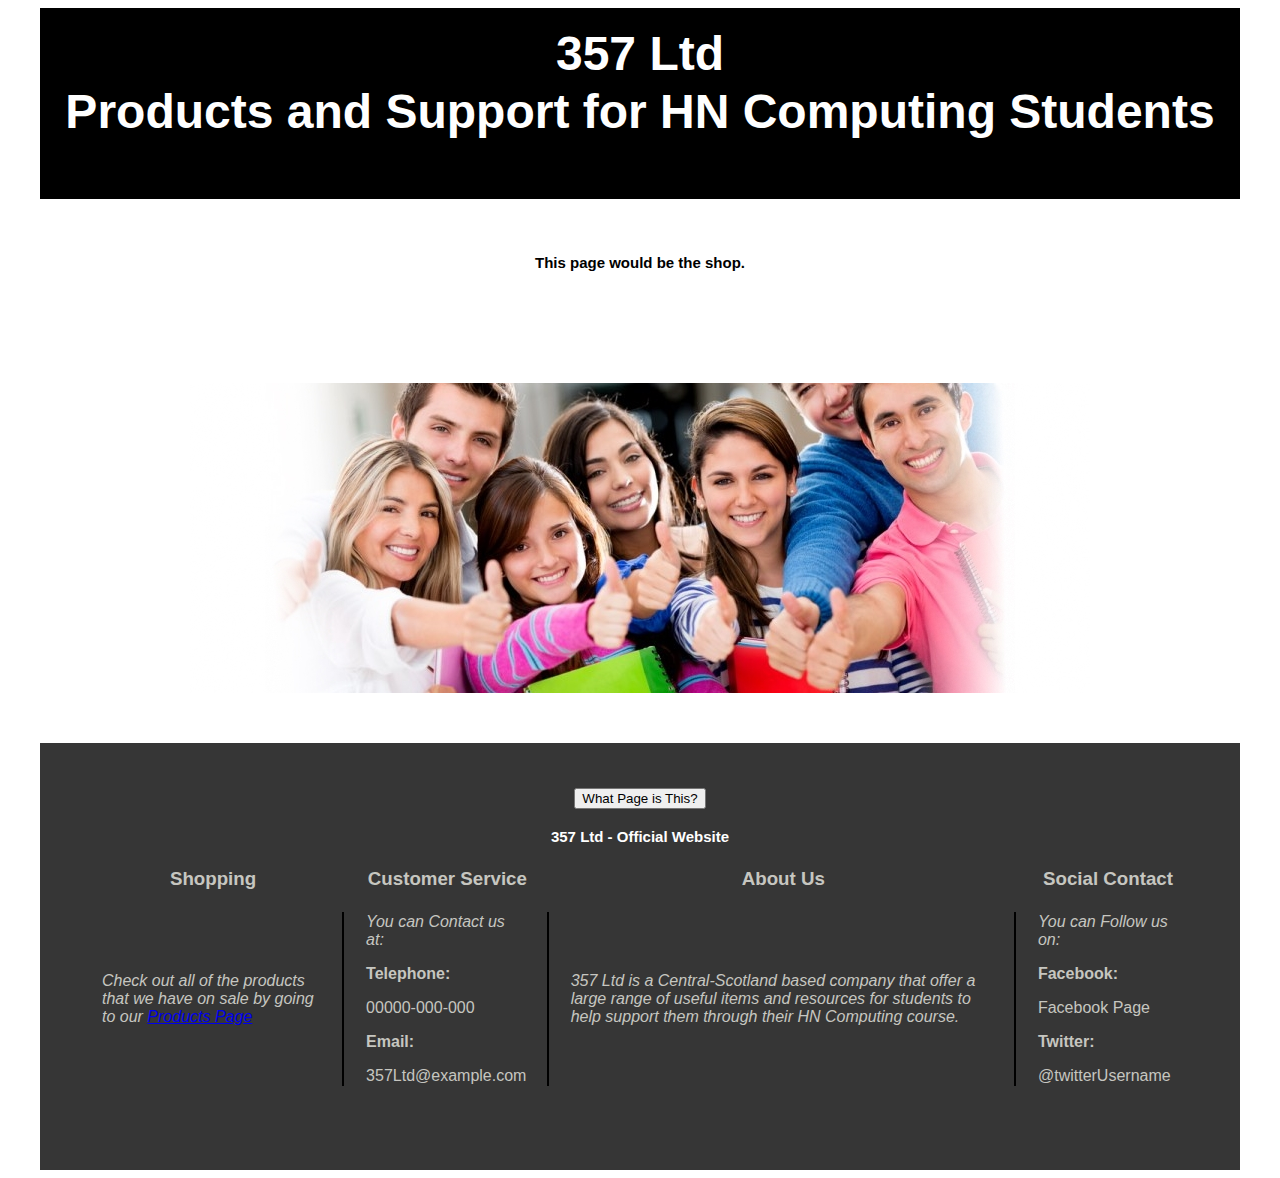
<file: src/gotoshop.html>
<html>

	<script>
	
	//alert("Welcome to 357 Ltd!");
	
	function pageInfo() {
		alert("This is an example of a shop page shop page: \n");
	}
	</script>

	<head>
		<title>357 Ltd - Shop</title>
		<link rel="stylesheet" type="text/css" href="assets/css/style.css">
		<script type="text/javascript" src="assets/js/rotating-image.js"> </script>		
		<script src="https://ajax.googleapis.com/ajax/libs/jquery/3.2.1/jquery.min.js"></script>
	</head>

	<body>

		<h1>
			<p><font size="7" color="White">357 Ltd</font></p>
			<p><font size="7" color="white">Products and Support for HN Computing Students</font></p>
		</h1>
	
	<p>
		<h2>
		This page would be the shop. 
		</h2>
	</p>
	
	<table class="center">
	
		

		
		
		
	</table>
	
	<p>
		<img class="centered" src="assets/img/students.jpg"></img>
	</p>

	</body>
	
	<footer>
		<h2>
		
			<p><input id="clickMe" type="button" value="What Page is This?" onclick="pageInfo();" /></p>
		
			<p>357 Ltd - Official Website</p>
			
		<table class="center">
	
	<table class="center, footer">
	
		<tr>
			<th><h3>Shopping</h3></th>
			<th><h3>Customer Service</h3></th>
			<th><h3>About Us</h3></th>
			<th><h3>Social Contact</h3></th>
		</tr>
		
		<tr>
			<td>
				<p><i>Check out all of the products that we have on sale by going to our <a href="products.html">Products Page</a></i></p>
			</td>
		
			<td>
				<p><i>You can Contact us at:</i></p>
				<p><b>Telephone:</b></p>
				<p>00000-000-000</p>
				<p><b>Email:</b></p>
				<p>357Ltd@example.com</p>
			</td>
		
			<td>
				<p><i>357 Ltd is a Central-Scotland based company that offer a large range of useful items and resources for students to help support them through their HN Computing course.</i></p>
			</td>
			
			<td>
				<p><i>You can Follow us on:</i></p>
				<p><b>Facebook:</b></p>
				<p>Facebook Page</p>
				<p><b>Twitter:</b></p>
				<p>@twitterUsername</p>
			</td>
		
			
		</tr>
		
	</table>
			
		</h2>
	</footer>

</html>
</file>
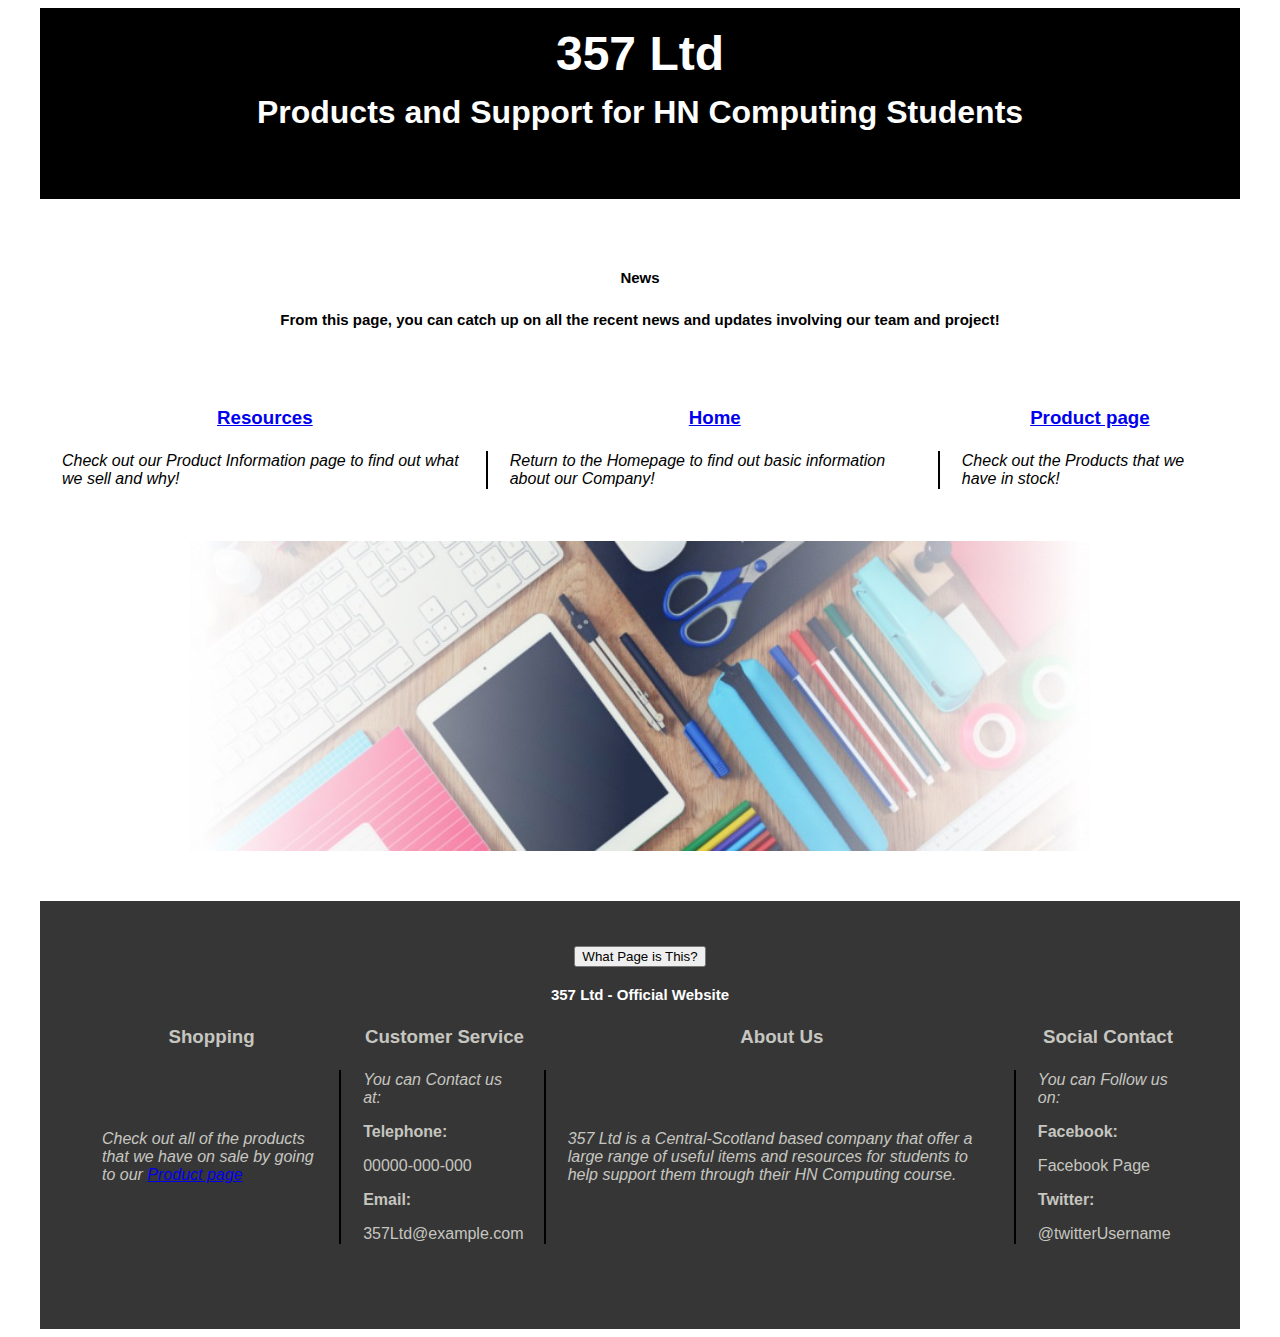
<file: src/news.html>
<html>

	<script>
	
	function pageInfo() {
		alert("This is the News Page: \n On this page, keep yourself up to date on any changes/additions we make to the Webstore!");
	}
	</script>

	<head>
		<title>357 Ltd - News</title>
		<link rel="stylesheet" type="text/css" href="assets/css/style.css">
	</head>

	<body>

		<h1>
			<p><font size="7">357 Ltd</font></p>
			<p>Products and Support for HN Computing Students</p>
		</h1>
	
	<p>
		<h2>
			<p><center>News</center></p>
			<p>From this page, you can catch up on all the recent news and updates involving our team and project!</p>
		</h2>
	</p>
	
	<table class="center">
	
		<tr>
			<th><h3><a href="resources.html">Resources</a></h3></th>
			<th><h3><a href="index.html">Home</a></h3></th>
			<th><h3><a href="shop.html">Product page</a></h3></th>
		</tr>
		
		<tr>
			<td>
				<p><i>Check out our Product Information page to find out what we sell and why!</i></p>
			</td>
			
			<td>
				<p><i>Return to the Homepage to find out basic information about our Company!</i></p>
			</td>
			
			<td>
				<p><i>Check out the Products that we have in stock!</i></p>
			</td>
		</tr>
		
	</table>
	
	<p>
		<img class="centered" src="assets/img/supplies.jpg"></img>
	</p>

	</body>
	
	<footer>
		<h2>
		
			<p><input id="clickMe" type="button" value="What Page is This?" onclick="pageInfo();" /></p>
		
			<p>357 Ltd - Official Website</p>
			
				<table class="center">
	
	<table class="center, footer">
	
		<tr>
			<th><h3>Shopping</h3></th>
			<th><h3>Customer Service</h3></th>
			<th><h3>About Us</h3></th>
			<th><h3>Social Contact</h3></th>
		</tr>
		
		<tr>
			<td>
				<p><i>Check out all of the products that we have on sale by going to our <a href="shop.html">Product page</a></i></p>
			</td>
		
			<td>
				<p><i>You can Contact us at:</i></p>
				<p><b>Telephone:</b></p>
				<p>00000-000-000</p>
				<p><b>Email:</b></p>
				<p>357Ltd@example.com</p>
			</td>
		
			<td>
				<p><i>357 Ltd is a Central-Scotland based company that offer a large range of useful items and resources for students to help support them through their HN Computing course.</i></p>
			</td>
			
			<td>
				<p><i>You can Follow us on:</i></p>
				<p><b>Facebook:</b></p>
				<p>Facebook Page</p>
				<p><b>Twitter:</b></p>
				<p>@twitterUsername</p>
			</td>
			
		</tr>
		
	</table>
			
		</h2>
	</footer>

</html>
</file>
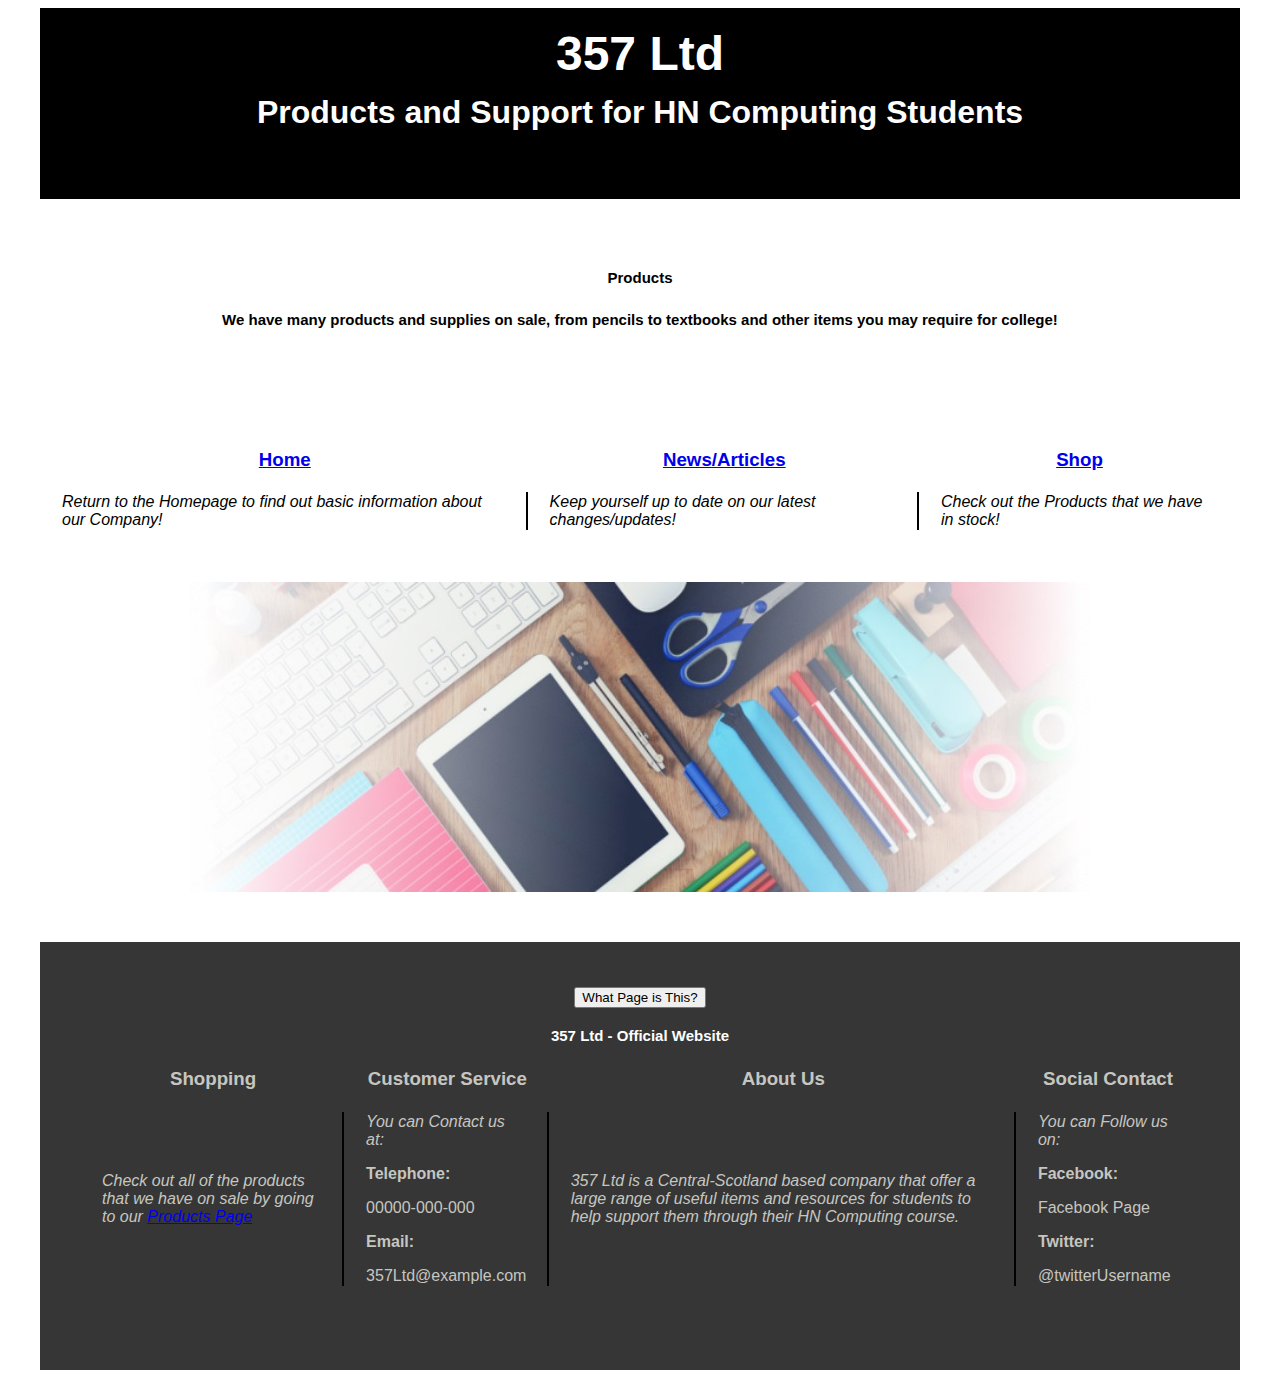
<file: src/products.html>
<html>

	<script>
	
	function pageInfo() {
		alert("This is the Products Page: \n On this page, you can find and purchase different products that we have on sale!");
	}
	</script>

	<head>
		<title>357 Ltd - Home</title>
		<link rel="stylesheet" type="text/css" href="assets/css/style.css">
	</head>

	<body>

		<h1>
			<p><font size="7">357 Ltd</font></p>
			<p>Products and Support for HN Computing Students</p>
		</h1>
	
	<p>
		<h2>
			<p><center>Products</center></p>
			<p>We have many products and supplies on sale, from pencils to textbooks and other items you may require for college!</p>
			<br>
			<p><center></center></p>
			<p></p>
		</h2>
	</p>
	
	<table class="center">
	
		<tr>
			<th><h3><a href="index.html">Home</a></h3></th>
			<th><h3><a href="news.html">News/Articles</a></h3></th>
			<th><h3><a href="shop.html">Shop</a></h3></th>
		</tr>
		
		<tr>
			<td>
				<p><i>Return to the Homepage to find out basic information about our Company!</i></p>
			</td>
			
			<td>
				<p><i>Keep yourself up to date on our latest changes/updates!</i></p>
			</td>
			
			<td>
				<p><i>Check out the Products that we have in stock!</i></p>
			</td>
		</tr>
		
	</table>
	
	<p>
		<img class="centered" src="assets/img/supplies.jpg"></img>
	</p>

	</body>
	
	<footer>
		<h2>
		
			<p><input id="clickMe" type="button" value="What Page is This?" onclick="pageInfo();" /></p>
		
			<p>357 Ltd - Official Website</p>
			
				<table class="center">
	
	<table class="center, footer">
	
		<tr>
			<th><h3>Shopping</h3></th>
			<th><h3>Customer Service</h3></th>
			<th><h3>About Us</h3></th>
			<th><h3>Social Contact</h3></th>
		</tr>
		
		<tr>
			<td>
				<p><i>Check out all of the products that we have on sale by going to our <a href="products.html">Products Page</a></i></p>
			</td>
		
			<td>
				<p><i>You can Contact us at:</i></p>
				<p><b>Telephone:</b></p>
				<p>00000-000-000</p>
				<p><b>Email:</b></p>
				<p>357Ltd@example.com</p>
			</td>
		
			<td>
				<p><i>357 Ltd is a Central-Scotland based company that offer a large range of useful items and resources for students to help support them through their HN Computing course.</i></p>
			</td>
			
			<td>
				<p><i>You can Follow us on:</i></p>
				<p><b>Facebook:</b></p>
				<p>Facebook Page</p>
				<p><b>Twitter:</b></p>
				<p>@twitterUsername</p>
			</td>
			
		</tr>
		
	</table>
			
		</h2>
	</footer>

</html>
</file>
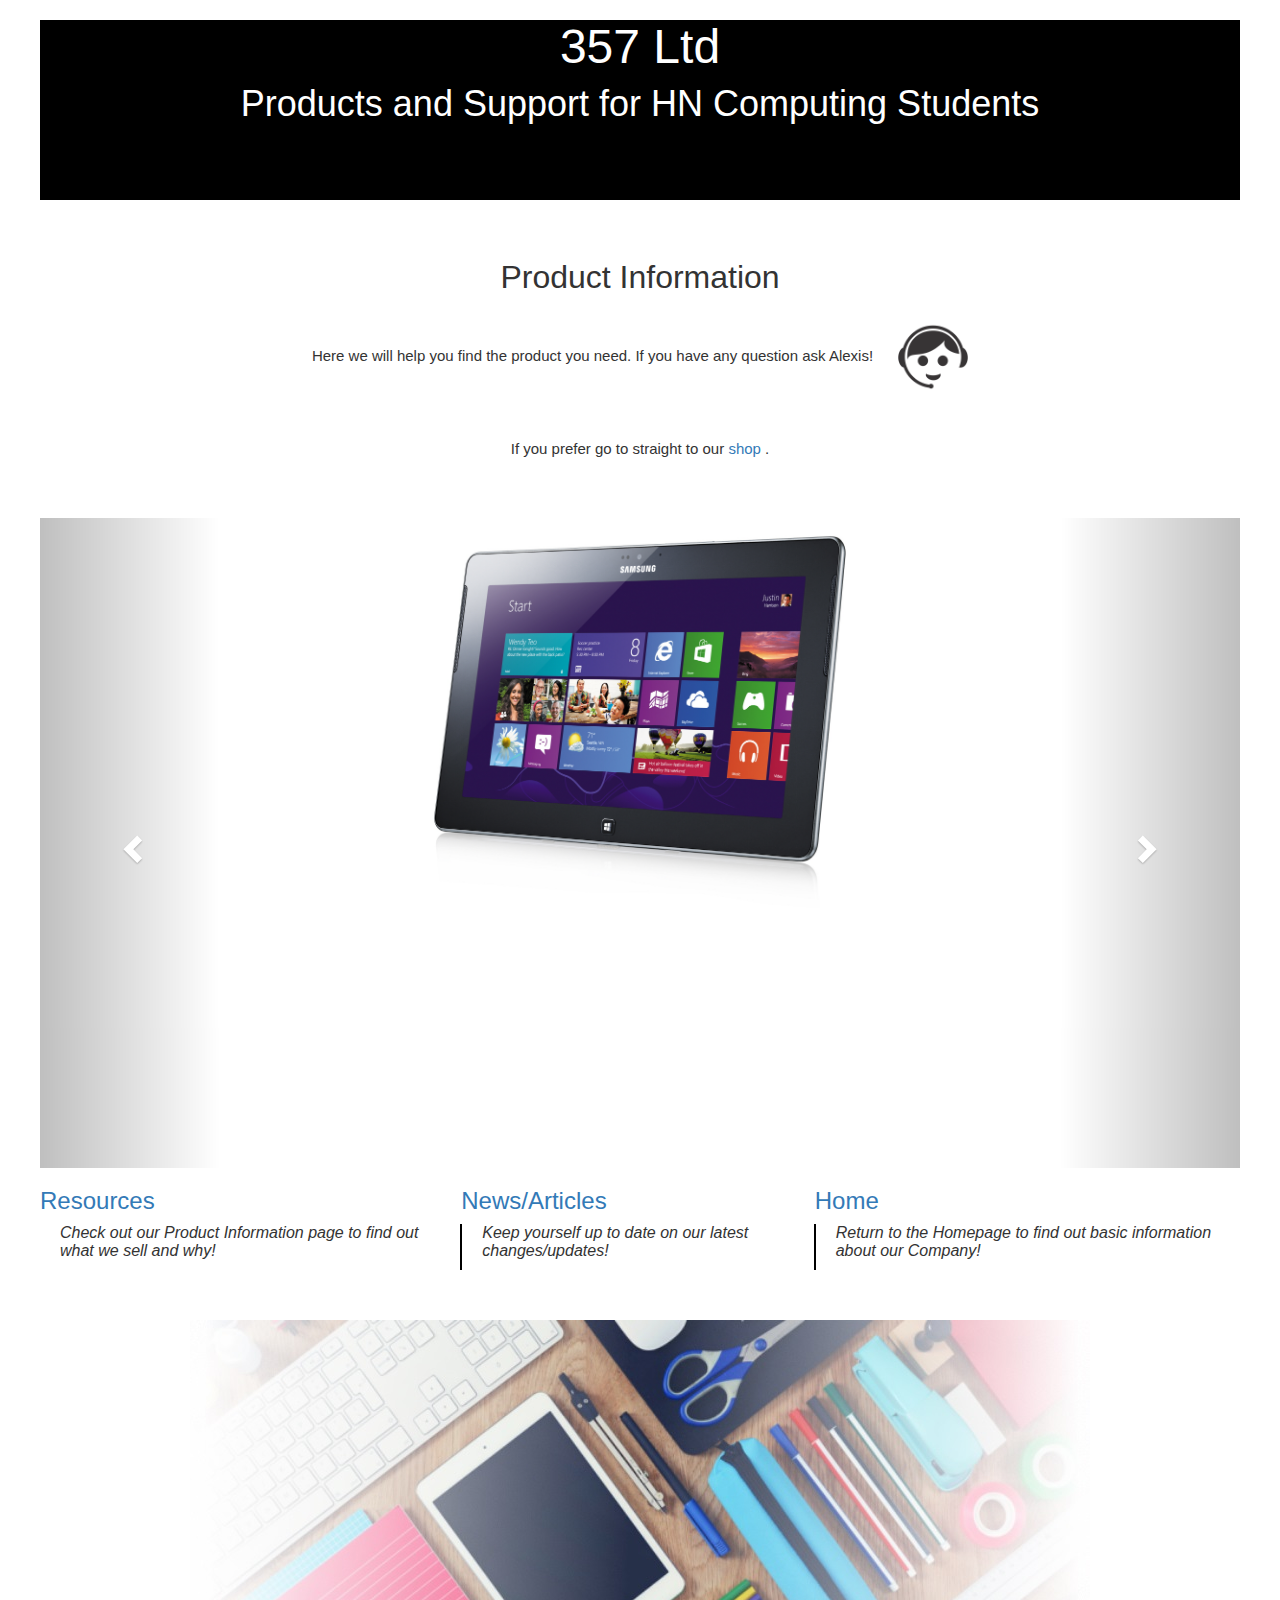
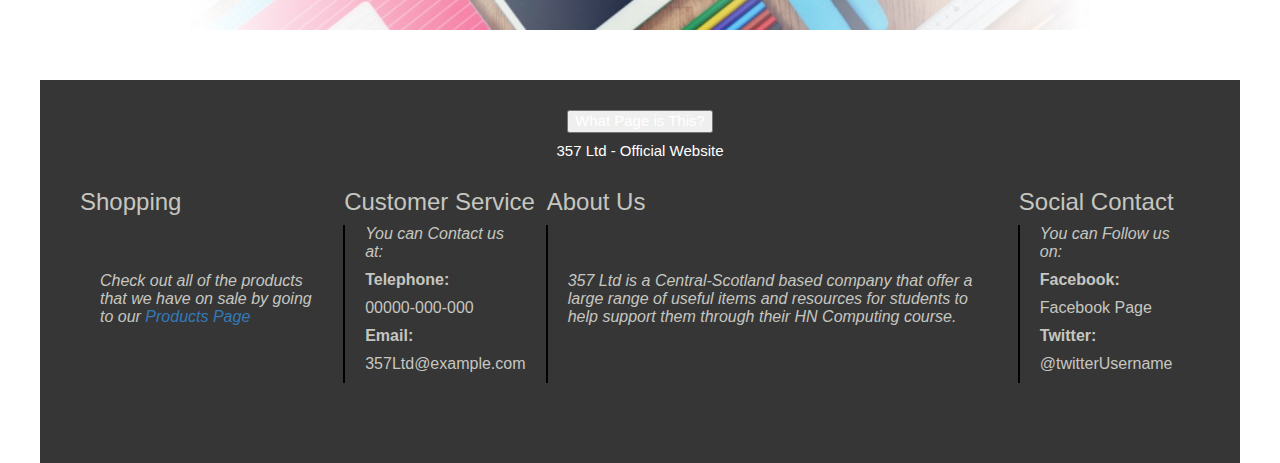
<file: src/shop.html>
<html>

	<script>
	
	function pageInfo() {
		alert("This is the Shop Page: \n On this page, you can purchase the different products that we have on sale!");
	}
	</script>

	<head>
		<title>357 Ltd - Shop</title>
		<meta name="viewport" content="width=device-width, initial-scale=1">
		<link rel="stylesheet" href="https://maxcdn.bootstrapcdn.com/bootstrap/3.3.7/css/bootstrap.min.css">
		<link rel="stylesheet" type="text/css" href="assets/css/style.css">
		<script src="https://ajax.googleapis.com/ajax/libs/jquery/3.2.1/jquery.min.js"></script>
		<script src="https://maxcdn.bootstrapcdn.com/bootstrap/3.3.7/js/bootstrap.min.js"></script>	
	</head>

	<body>

		<h1>
			<p><font size="7" color="white">357 Ltd</font></p>
			<p>Products and Support for HN Computing Students</p>
		</h1>
	
	<p>
		<h2>
			<p><center><font size="6">Product Information</font></center> </p><br>
			<p>Here we will help you find the product you need. If you have any question
			ask Alexis! &nbsp;&nbsp;&nbsp;&nbsp;&nbsp;<img src="assets/img/alexis.jpg" width="70" height="70">
			<br><br><br><br> 
			If you prefer go to straight to our <a href = "gotoshop.html"> shop </a>. </p>
		</h2>
	</p>	
			<div id="myCarousel" class="carousel slide" data-ride="carousel">
			<!-- Indicators -->
				<ol class="carousel-indicators">
					<li data-target="#myCarousel" data-slide-to="0" class="active"></li>
					<li data-target="#myCarousel" data-slide-to="1"></li>
					<li data-target="#myCarousel" data-slide-to="2"></li>
				</ol>

				  <!-- Wrapper for slides -->
				  <div class="carousel-inner">
					<div class="item active">
					  <img  class="center-block" src="assets/img/samsung-tab.jpg" alt="" style="width:50%;">
					</div>

					<div class="item">
					  <img class="center-block" src="assets/img/photoshop.jpg" alt="" style="width:50%;">
					</div>

					<div class="item">
					  <img class="center-block" src="assets/img/apple-watch.jpg" alt="" style="width:50%;">
					</div>
				  </div>

				  <!-- Left and right controls -->
				  <a class="left carousel-control" href="#myCarousel" data-slide="prev">
					<span class="glyphicon glyphicon-chevron-left"></span>
					<span class="sr-only">Previous</span>
				  </a>
				  <a class="right carousel-control" href="#myCarousel" data-slide="next">
					<span class="glyphicon glyphicon-chevron-right"></span>
					<span class="sr-only">Next</span>
				  </a>
				</div>
	
	<table class="center">
	
		<tr>
			<th><h3><a href="resources.html">Resources</a></h3></th>
			<th><h3><a href="news.html">News/Articles</a></h3></th>
			<th><h3><a href="index.html">Home</a></h3></th>
		</tr>
		
		<tr>
			<td>
				<p><i>Check out our Product Information page to find out what we sell and why!</i></p>
			</td>
			
			<td>
				<p><i>Keep yourself up to date on our latest changes/updates!</i></p>
			</td>
			
			<td>
				<p><i>Return to the Homepage to find out basic information about our Company!</i></p>
			</td>
		</tr>
		
	</table>
	
	<p>
		<img class="centered" src="assets/img/supplies.jpg"></img>
	</p>

	</body>
	
	<footer>
		<h2>
		
			<p><input id="clickMe" type="button" value="What Page is This?" onclick="pageInfo();" /></p>
		
			<p>357 Ltd - Official Website</p>
			
				<table class="center">
	
	<table class="center, footer">
	
		<tr>
			<th><h3>Shopping</h3></th>
			<th><h3>Customer Service</h3></th>
			<th><h3>About Us</h3></th>
			<th><h3>Social Contact</h3></th>
		</tr>
		
		<tr>
			<td>
				<p><i>Check out all of the products that we have on sale by going to our <a href="products.html">Products Page</a></i></p>
			</td>
		
			<td>
				<p><i>You can Contact us at:</i></p>
				<p><b>Telephone:</b></p>
				<p>00000-000-000</p>
				<p><b>Email:</b></p>
				<p>357Ltd@example.com</p>
			</td>
		
			<td>
				<p><i>357 Ltd is a Central-Scotland based company that offer a large range of useful items and resources for students to help support them through their HN Computing course.</i></p>
			</td>
			
			<td>
				<p><i>You can Follow us on:</i></p>
				<p><b>Facebook:</b></p>
				<p>Facebook Page</p>
				<p><b>Twitter:</b></p>
				<p>@twitterUsername</p>
			</td>
			
		</tr>
		
	</table>
			
		</h2>
	</footer>

</html>
</file>
<file: src/assets/css/style.css>
/* Website CSS */
body
	{
		font-family: "Arial Rounded MT Bold", "Helvetica Rounded", Arial, sans-serif;
		font-style: normal;
		font-variant: normal;
		font-weight: 500;
		line-height: 26.4px;
		margin-left:40px;
		margin-right:40px;
	}

h1
	{
		padding-top:1px;
		padding-bottom:10px;
		background-color: black;
		height: 180px;
		color:white;
		text-align:center;
	}

h2
	{
		padding-top:30px;
		padding-bottom:40px;
		padding-left:40px;
		padding-right:40px;
		font-size:15px;
		text-align:center;
	}
	
td
	{
		padding-left:20px;
		padding-right:20px;
		margin-bottom:10px;
		border-right: 2px solid #000;
	}

img
	{
		position:relative;
	}
	
table td:first-child {
	border-left: none;
}

table td:last-child {
	border-right: none;
}

footer
	{
		position: relative;
		margin-top:40px;
		padding-bottom:30px;
		background-color: #363636;
		color:white;
	}
	
.newspaper 
	{
		-webkit-column-count: 3; /* Chrome, Safari, Opera */
		-moz-column-count: 3; /* Firefox */
		column-count: 3;
		-webkit-column-gap: 40px; /* Chrome, Safari, Opera */
		-moz-column-gap: 40px; /* Firefox */
		column-gap: 40px;
		-webkit-column-rule-style: solid; /* Chrome, Safari, Opera */
		-moz-column-rule-style: solid; /* Firefox */
		column-rule-style: solid;
	}
	
table.center 
	{
		margin-left:auto; 
		margin-right:auto;
	}
	
table.footer
	{
		color:#C6C6C0;
		display: block;
	}
	
img.centered
{
	display: block;
	margin-top:50px;
	margin-bottom:50px;
    margin-left: auto;
    margin-right: auto
}

#rotating-image-wrapper
{
	position: relative;
    width: 347px;
    height: 347px;
	
}

.rotating-image
{
	display: block;
	position: absolute;
	top: 0;
	left: 0;
	margin-left: auto;
	margin-right: auto;
}

.item
{
	height: 1200;
	width: 1200;
	overflow: hidden;	
}

.active item
{
	height: 1200;
	width: 1200;
	overflow: hidden;
	vertical-align:middle;
}

#myCarousel
{
	height: 650;
	width: 1200;
	margin: auto;
}

.carousel-inner > .item > img {
    margin: 0 auto;
}
</file>
